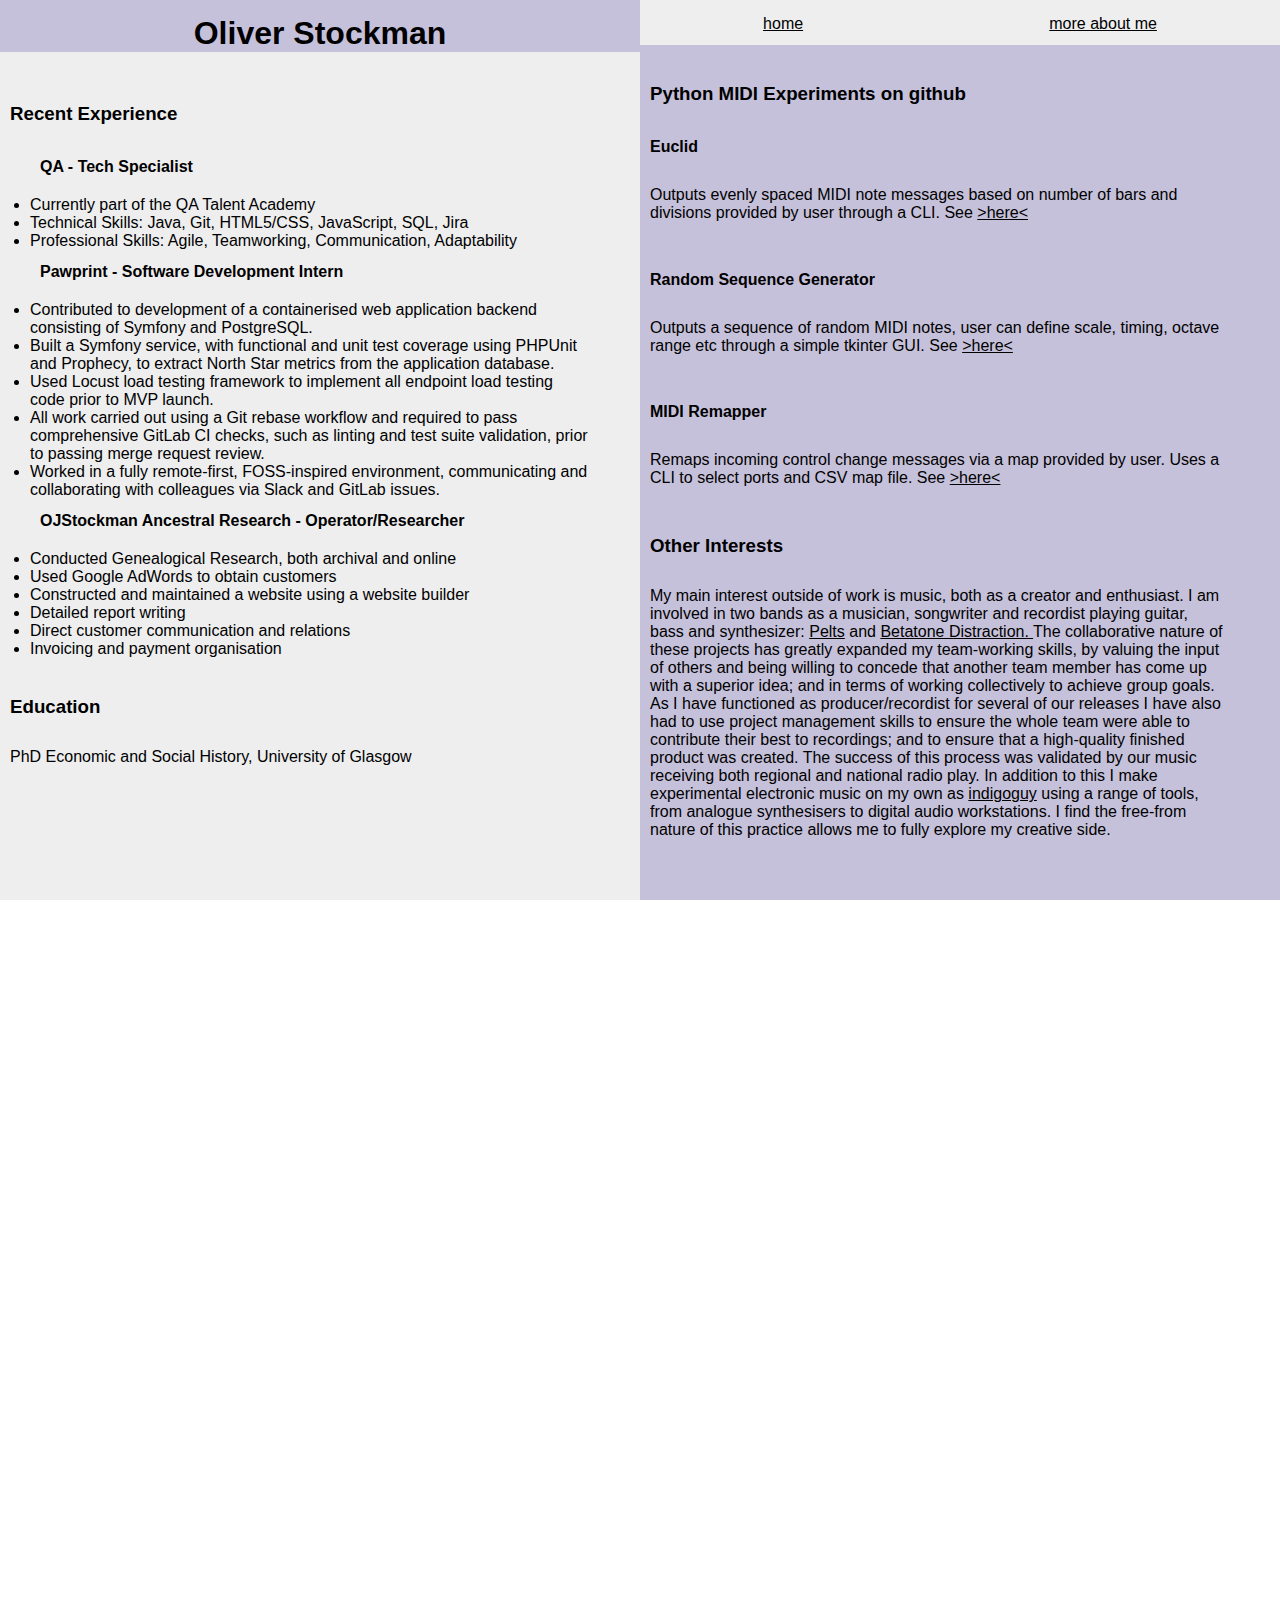
<file: about-me.html>
<!DOCTYPE html>
<html lang="en">
<head>
    <meta charset="UTF-8">
    <meta http-equiv="X-UA-Compatible" content="IE=edge">
    <meta name="viewport" content="width=device-width, initial-scale=1.0">
    <title>More About Me</title>

    <link rel="stylesheet" href="./style.css">
</head>

<body>
    <main>
        <section class="main--left">
            <header>
            <h1 id="title">Oliver Stockman</h1>
            
            </header>
            <article>
            <div class="section--head">
                <h3>Recent Experience</h3>
            </div>
            <div class="left--blocker"></div>
            <section class="experience">
                <div class="section--head">
                    <h4>QA - Tech Specialist</h4>
                </div>
                <ul>
                    <li>
                        Currently part of the QA Talent Academy
                    </li>
                    <li>
                        Technical Skills: Java, Git, HTML5/CSS, JavaScript, SQL, Jira </li>
                    <li>
                        Professional Skills: Agile, Teamworking, Communication, Adaptability
                    </li>
                </ul>
            </section>
            <div class="left--blocker"></div>
            <section class="experience">
                <div class="section--head">
                    <h4>Pawprint - Software Development Intern</h4>
                    </div>
                    <ul>
                        <li>
                            Contributed to development of a containerised web application backend consisting of Symfony and PostgreSQL.
                        </li>
                        <li>
                            Built a Symfony service, with functional and unit test coverage using PHPUnit and Prophecy, to extract North Star metrics from the application database.
                        </li>
                        <li>
                            Used Locust load testing framework to implement all endpoint load testing code prior to MVP launch.
                        </li>
                        <li>
                            All work carried out using a Git rebase workflow and required to pass comprehensive GitLab CI checks, such as linting and test suite validation, prior to passing merge request review.
                        </li>
                        <li>
                            Worked in a fully remote-first, FOSS-inspired environment, communicating and collaborating with colleagues via Slack and GitLab issues.
                        </li>
                    </ul>
                </div>
            </section>
            <div class="left--blocker"></div>
            <section class="experience">
                <div class="section--head">
                    <h4>OJStockman Ancestral Research - Operator/Researcher</h4>
                </div>
                <ul>
                    <li>
                        Conducted Genealogical Research, both archival and online
                    </li>
                    <li>
                        Used Google AdWords to obtain customers
                    </li>
                    <li>
                        Constructed and maintained a website using a website
                        builder
                    </li>
                    <li>
                        Detailed report writing
                    </li>
                    <li>
                        Direct customer communication and relations
                    </li>
                    <li>
                        Invoicing and payment organisation
                    </li>
                </ul>
            </section>
            </article>
            <div class="right--blocker"></div>
            <article>
                <div class="section--head">
                    <h3>Education</h3>
                </div>
                <p>PhD Economic and Social History, University of Glasgow </p>
            </article>
            
        </section>

        <section class="main--right">
            <nav>
                <ul id="nav--list">
                    <li><a href="./index.html">home </a></li>
                    <li><a href="./about-me.html"> more about me </a></li>
                </ul>
            </nav>
                <article id="github--stuff">
                    <div class="right--blocker"></div>
                    <div class="section--head">
                        <h3>Python MIDI Experiments on github</h3>
                    </div>
                    <div class="left--blocker"></div>
                    <section>
                        <div class="section--head">
                            <h4>Euclid</h4>
                        </div>
                        <p> Outputs evenly spaced MIDI note messages based on number of bars and
                            divisions provided by user through a CLI.  See <a href="https://github.com/Olly000/euclid">>here<</a>
                        </p>
                    </section>
                    <div class="right--blocker"></div>
                    <section>
                        <div class="section--head">
                            <h4>Random Sequence Generator</h4>
                        </div>
                        <p> Outputs a sequence of random MIDI notes, user can define scale, timing,
                            octave range etc through a simple tkinter GUI. See <a href="https://github.com/Olly000/RandomNoteGen">>here<</a>
                        </p>
                    </section>
                    <div class="right--blocker"></div>
                    <section>
                        <div class="section--head">
                            <h4>MIDI Remapper</h4>
                        </div>
                        <p> Remaps incoming control change messages via a map provided by user.  Uses
                            a CLI to select ports and CSV map file. See <a href="https://github.com/Olly000/midi-remapper">>here<</a>
                        </p>
                    </section>
                </article>
            <article>
                <div class="right--blocker"></div>
                <div class="section--head">
                    <h3>Other Interests</h3>
                </div>
                <p>
                    My main interest outside of work is music, both as a creator and enthusiast.  I am involved in two bands as a musician, songwriter and recordist playing guitar, bass and synthesizer: <a href="http://www.pelts.band/">Pelts</a> and <a href="https://betatonedistraction.bandcamp.com/">Betatone Distraction. </a> The collaborative nature of these projects has greatly expanded my team-working skills, by valuing the input of others and being willing to concede that another team member has come up with a superior idea; and in terms of working collectively to achieve group goals.  As I have functioned as producer/recordist for several of our releases I have also had to use project management skills to ensure the whole team were able to contribute their best to recordings; and to ensure that a high-quality finished product was created.  The success of this process was validated by our music receiving both regional and national radio play.
In addition to this I make experimental electronic music on my own as <a href="https://indigoguy.bandcamp.com/music">indigoguy</a> using a range of tools, from analogue synthesisers to digital audio workstations. I find the free-from nature of this practice allows me to fully explore my creative side.

                </p>

            </article>
            
        </section>

    </main>

</body>
</html>
</file>
<file: style.css>
* {
    padding:0;
    margin:0;
    font-family:'Gill Sans', 'Gill Sans MT', Calibri, 'Trebuchet MS', sans-serif;
    font-weight: lighter;
}

html, body {
    height: 100%;
    overflow-y: hidden;
}

main {
    display:flex;
    flex-direction: row;
}

.main--left { 
    flex-basis: 50%;
    order:1;
    background-color:#eeeeef;
    padding-bottom: 100%;
}

.main--right {
    flex-basis:50%;
    order: 2;
    background-color: #c6c1da;
    flex-direction: column;
    align-items: center;
    padding-bottom: 100%;
}

a {
    text-decoration: none;
    color:black;
    text-decoration: underline;
}

p {
    width: 90%;
    padding: 10px;
}

header {
    display: flex;
    align-items: center;
    flex-direction: column;
    padding-bottom: 4vw;
}

#title {
    background-color: #c6c1da;
    font-weight: 550;
    padding-top: 15px;
    width: 100%;
    text-align: center;
}

#subtitle {
    max-width: 40%;
    padding-top: 4vw;
    padding-left: 25px;
    padding-bottom: 1vw;
}

.section--head {
    font-weight:900;
    padding-left: 10px;
    padding-bottom: 20px;
}


#nav--list {
    background-color:#eeeeef;
    display: flex;
    justify-content: space-around;
    list-style: none; 
    height: 30px;
    padding-top: 15px;
}

thead {
    text-align: left;
    text-decoration: solid;
    padding-bottom: 10px;
}

#programming--table {
    background-color: #c6c1da;
    width: 100%;
    padding-left: 20px;;
}

#contact--table {
    background-color: #eeeeef;
    width: 100%;
    border-collapse: separate;
    border-spacing: 0 15px;
    padding-left: 20px;
}

#about-me {
    padding-top: 5vw;
    font-size: smaller;
}

.frame {
    display: flex;
    justify-content: center;
    align-items: center;
    width: auto;
    height: auto;
    padding-top: 5vw;
    padding-bottom: 7vw;
}

#portrait {
    width:50%;
    border-radius: 50%;
}

#email {
    width:4%;
    height: 4%;
}

#linkedin {
    width: 4%;
    height: 4%;
}

.experience {
    padding-left: 30px;;
    padding-right: 50px;
}

.right--blocker {
    padding-bottom: 3vw;
}

.left--blocker {
    padding-bottom: 1vw;
}
</file>
